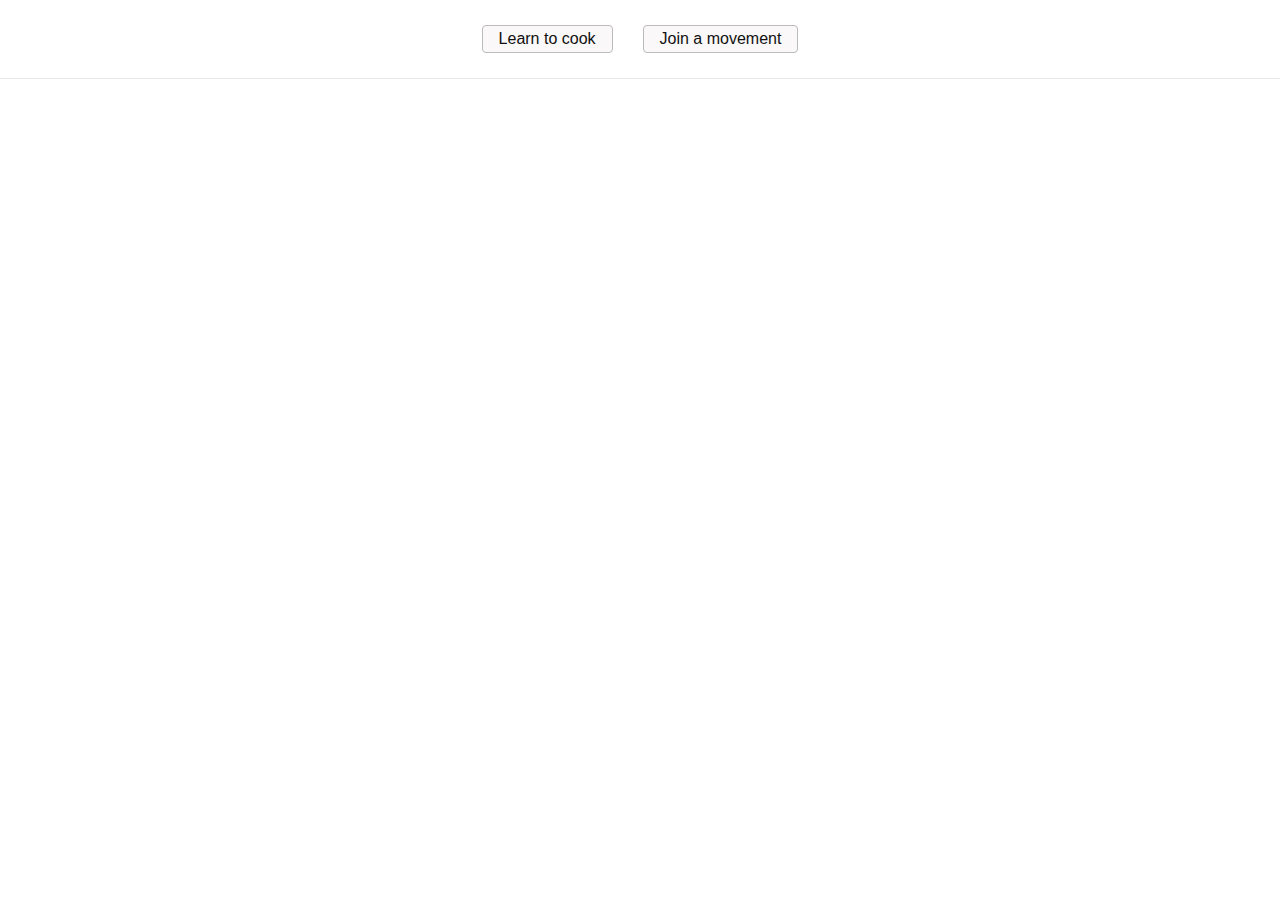
<file: activities.html>
<!DOCTYPE html>
<html>
	<head>
		<title>Activities</title>
		<link rel="stylesheet" type="text/css" href="activities-st.css">
	</head>
	<body>
		<div class="activities-container">
			<div class="activities"><a href="#">Learn to cook</a></div>
			<div class="activities"><a href="#">Join a movement</a></div>
		</div>
	</body>
</html>
</file>
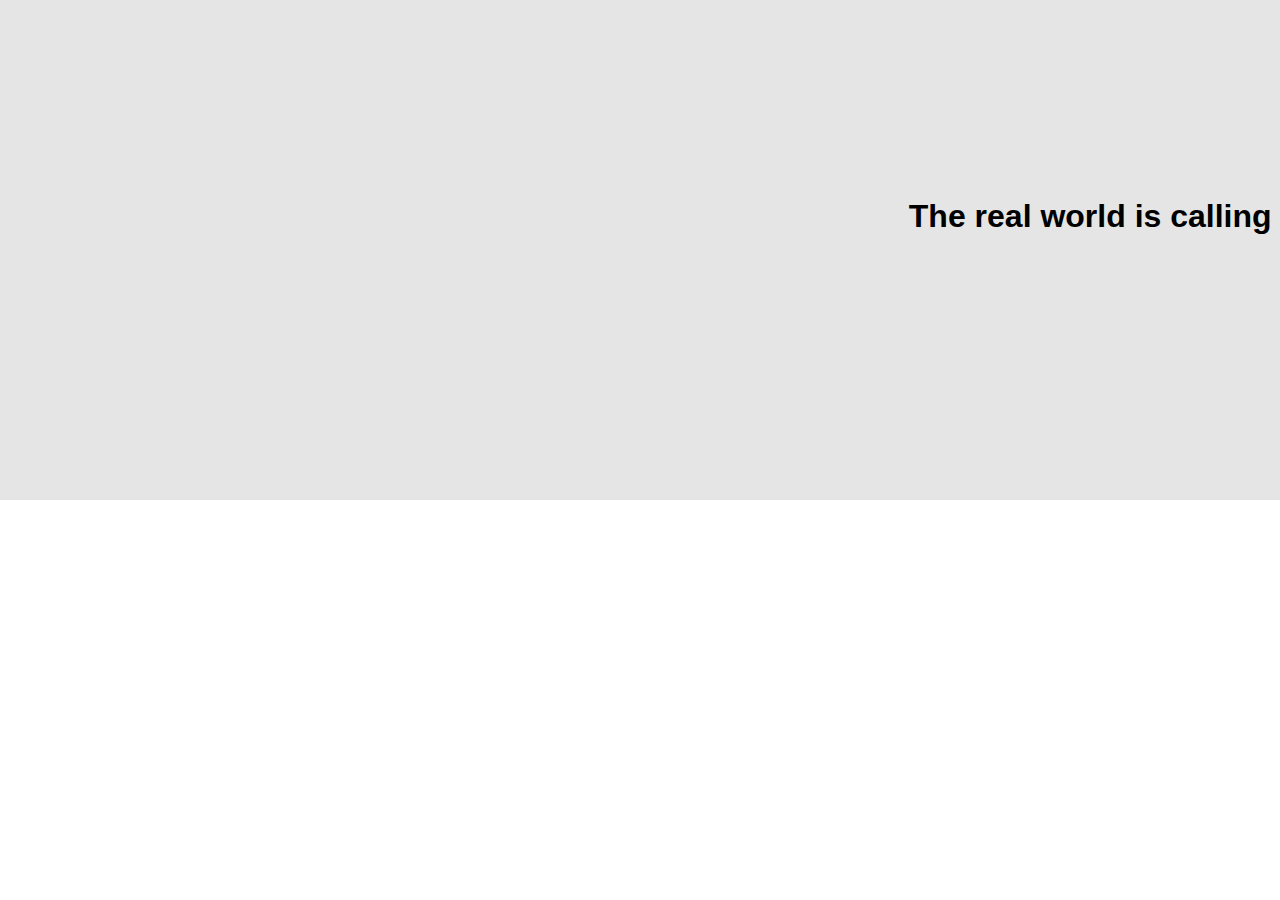
<file: video-container.html>
<!DOCTYPE html>
<html>
	<head>
		<title>Video Container</title>
		<link rel="stylesheet" type="text/css" href="video-container-st.css">
	</head>
	<body>
		<div class="video-container">
			<video src="https://www.meetup.com/mu_static/en-US/video.dddafbfe.mp4" autoplay loop></video>
			<div class="overlay"></div>
			<div class="video-content">
				<div class="video-item">
					<h1>The real world is calling</h1>
				</div>
				<div class="video-item">
					<h5 >Join a local group to meet people, try something new, or do more of what you love.</h5>
				</div>
				<div class="video-item">
					<a class="btn-link" href="#">Join Meetup</a>
				</div>
			</div>
		</div>
	</body>
</html>
</file>
<file: activities-st.css>
body {
	margin: 0;
	padding: 0;
	font-family: Roboto, sans-serif;
}

.activities-container {
	display: flex;
	border-bottom: 1px solid #e8e8e8;
	justify-content: center;
	padding: 15px 0;
}

.activities-container .activities a {
	display: block;
	text-decoration: none;
	color: #111;
	padding: 4px 16px;
}

.activities {
	background-color: #f6f4f499;
	margin: 10px 15px;
	border: 1px solid #bbb;
	border-radius: 4px;
}

.activities:hover {
	border-color: #777;
}
</file>
<file: video-container-st.css>
body {
	margin: 0;
	padding: 0;
	font-family: Roboto, sans-serif;
}

a:link {
	text-decoration: none;
}

.video-container {
	position: relative;
	display: flex;
	justify-content: center;
	align-items: center;
	height: 500px;
	width: 100%;
	overflow: hidden;
}

.video-container video{
	width: 100%;
	height: 100%;
	object-fit: cover;
}

.heading-content {
	position: absolute;
	text-align: center;
	font-size: 1.5rem;
}

.heading-item h1, h5, .btn-link {
	color: #fff;
	margin: 0;
	padding-bottom: 20px;
}

.heading-item h5 {
	padding-bottom: 70px;
}

.heading-item .btn-link {
	border: 1px solid #f13a59;
	padding: 20px 120px;
	background-color: #f13a59;
	border-radius: 6px;
	font-size: 1.2rem;
	font-weight: bold;
}

.overlay {
	height: 100%;
	position: absolute;
	width: 100%;
	background-color: rgba(0, 0, 0, 0.1);
}
</file>
